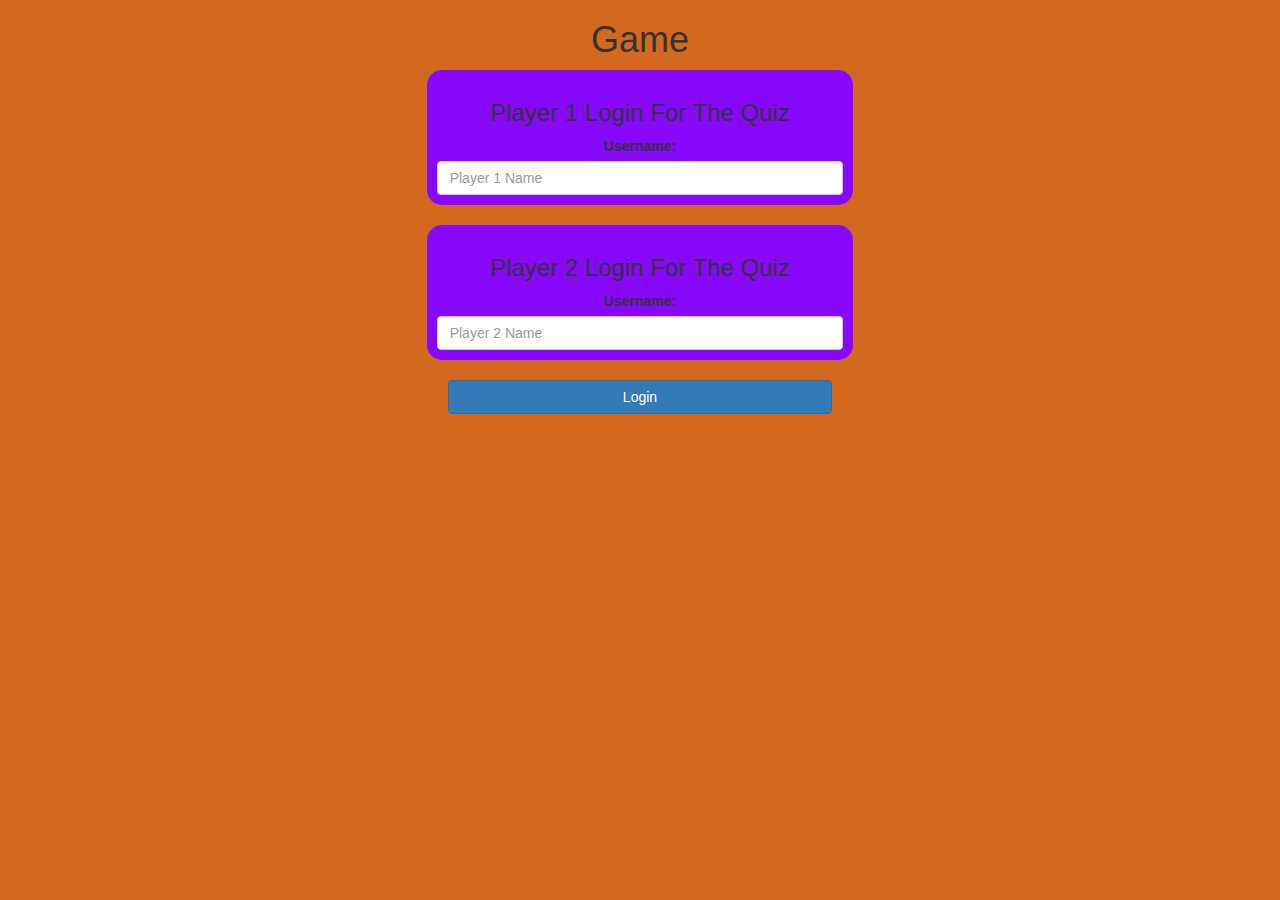
<file: index.html>
<!DOCTYPE html>
<html>
<head>
	<title>Math Quiz</title>

<meta name="viewport" content="width=device-width, initial-scale=1">
<link rel="stylesheet" href="https://maxcdn.bootstrapcdn.com/bootstrap/3.4.0/css/bootstrap.min.css">
<script src="https://ajax.googleapis.com/ajax/libs/jquery/3.4.1/jquery.min.js"></script>
<script src="https://maxcdn.bootstrapcdn.com/bootstrap/3.4.0/js/bootstrap.min.js"></script>

<link rel="stylesheet" type="text/css" href="style.css">

<script src="math_login.js"></script>
</head>
<body>
<center>
	<h1>Game</h1>
	<div class="col-lg-4 col-sm-8 col-xs-11 login_div1">
<h3>Player 1 Login For The Quiz</h3>
<label>Username:</label>
<input type="text" id="player1_name_input" class="form-control" placeholder="Player 1 Name">

	</div>
	<br>
	<div class="col-lg-4 col-sm-8 col-xs-11 login_div2">
		<h3>Player 2 Login For The Quiz</h3>
		<label>Username:</label>
		<input type="text" id="player2_name_input" class="form-control" placeholder="Player 2 Name">
		</div>
		<br>
		<button style="width:30%"class="btn btn-primary" onclick="add_user()">Login</button>
</file>
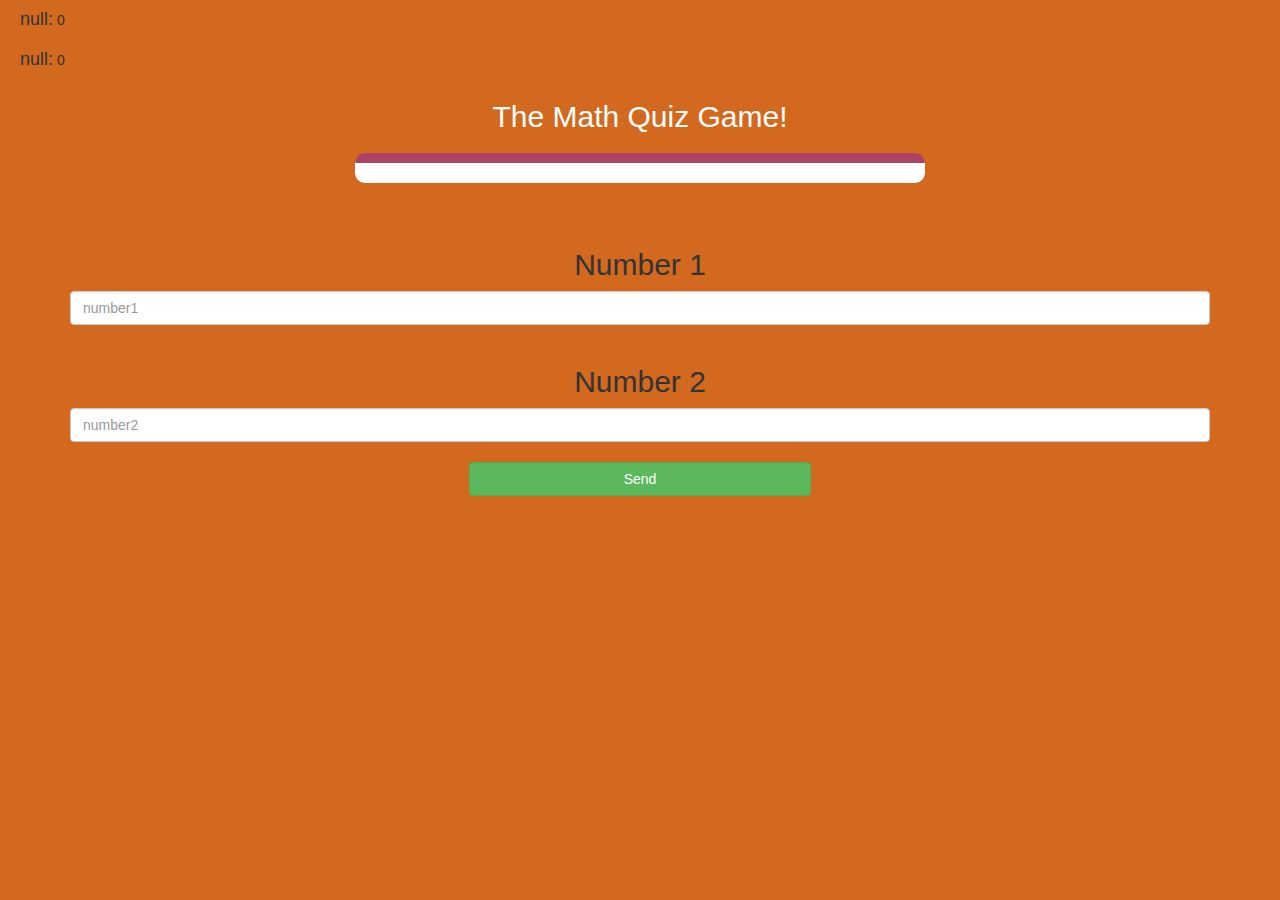
<file: math_page.html>
<html>
<head>
	<title>Math Quiz</title>

<meta name="viewport" content="width=device-width, initial-scale=1">
<link rel="stylesheet" href="https://maxcdn.bootstrapcdn.com/bootstrap/3.4.0/css/bootstrap.min.css">
<script src="https://ajax.googleapis.com/ajax/libs/jquery/3.4.1/jquery.min.js"></script>
<script src="https://maxcdn.bootstrapcdn.com/bootstrap/3.4.0/js/bootstrap.min.js"></script>

<link rel="stylesheet" type="text/css" href="style.css">
</head>
<body>
	<h4 id="player1_name"></h4> <span id="player1_score"></span>
	<br>
	<h4 id="player2_name"></h4> <span id="player2_score"></span>
<div class="container">
	<center>
		<h2 style="color: white;">The Math Quiz Game!</h2>
		<h3 id="number1_question"></h3>
		<h3 id="number2_question"></h3>
		<div id="output" class="col-lg-6"> </div>

     	<br>
		<br>
		<label>  <b style="color: red"></b></label>
		<h2>Number 1</h2>
     <input type="number" id="number" class="form-control" placeholder="number1">
	 <br>
	 <h2>Number 2</h2>
	 <input type="number" id="number" class="form-control" placeholder="number2">
		<br>
     <button onclick="Send()" class="btn btn-success" style="width:30%;">Send</button>
	</center>
</div>

<script src="math_page.js"></script>
</body>
</html>
</file>
<file: style.css>
body
{
	background:chocolate;
}

	.login_div1 , .login_div2
	{
		background: rgb(135, 9, 252);
		padding: 10px;
		float: none;
		border-radius: 15px;
	}


#player1_name , #player2_name
{
	display: inline-block;
	margin-left: 20px;
}
#word
{
	width: 60%;
}
#word_display
{
	letter-spacing: 5px;
}
#output
{
background: white;
border-radius: 10px;
border-top: 10px solid #AA4465;
padding: 10px;
float: none;
text-align: left;
}
</file>
